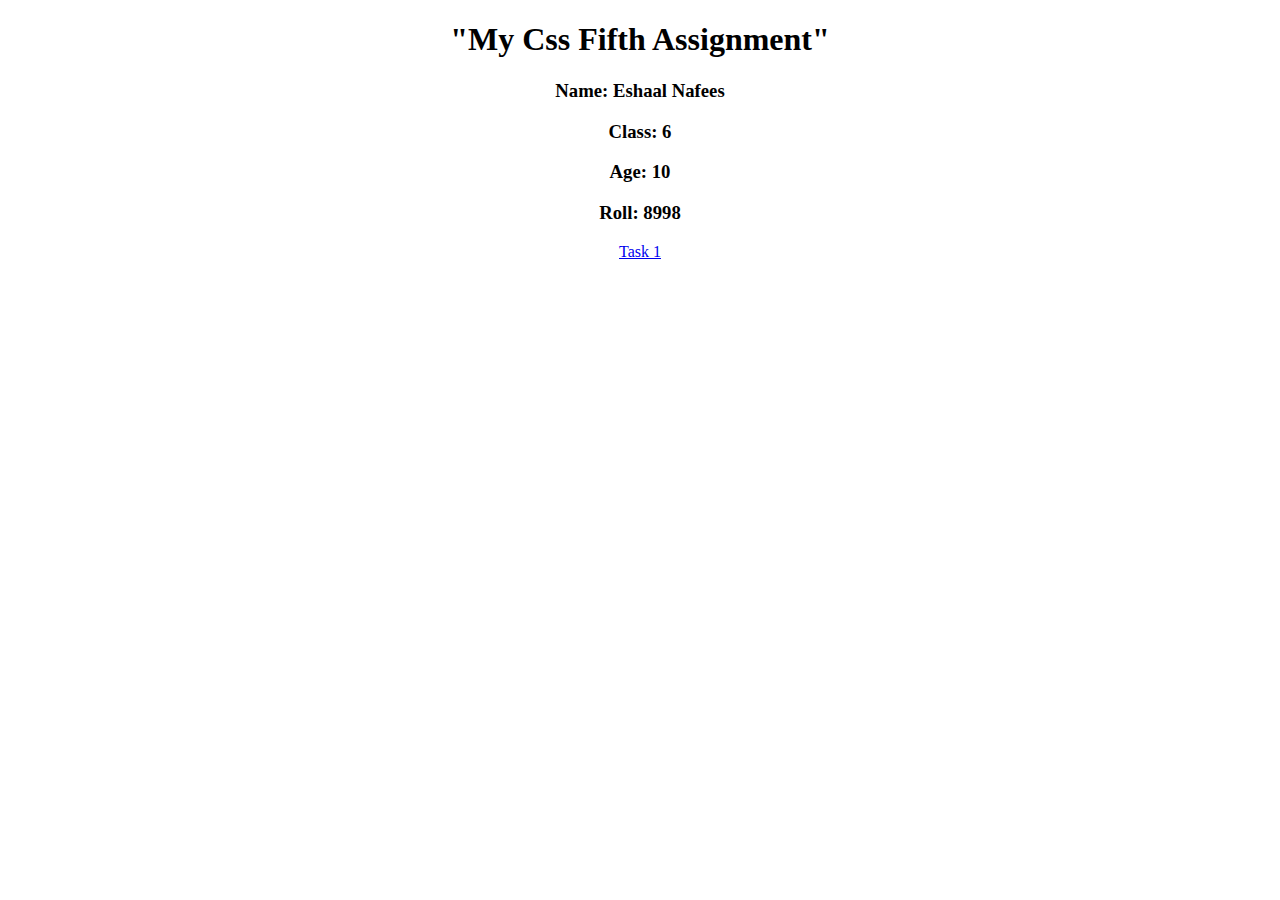
<file: index.html>
<!DOCTYPE html>
<html lang="en">
<head>
    <meta charset="UTF-8">
    <meta name="viewport" content="width=device-width, initial-scale=1.0">
    <title>Document</title>
</head>
<body>
    <center>
        <h1>"My Css Fifth Assignment"</h1> 
        <h3>Name: Eshaal Nafees</h3>
        <h3>Class: 6</h3>
        <h3>Age: 10</h3>
        <h3>Roll: 8998</h3>
    </center>
    <center>
        <a href="css 5 assignment.html">Task 1</a>
     </center>
</body>
</html>
</file>
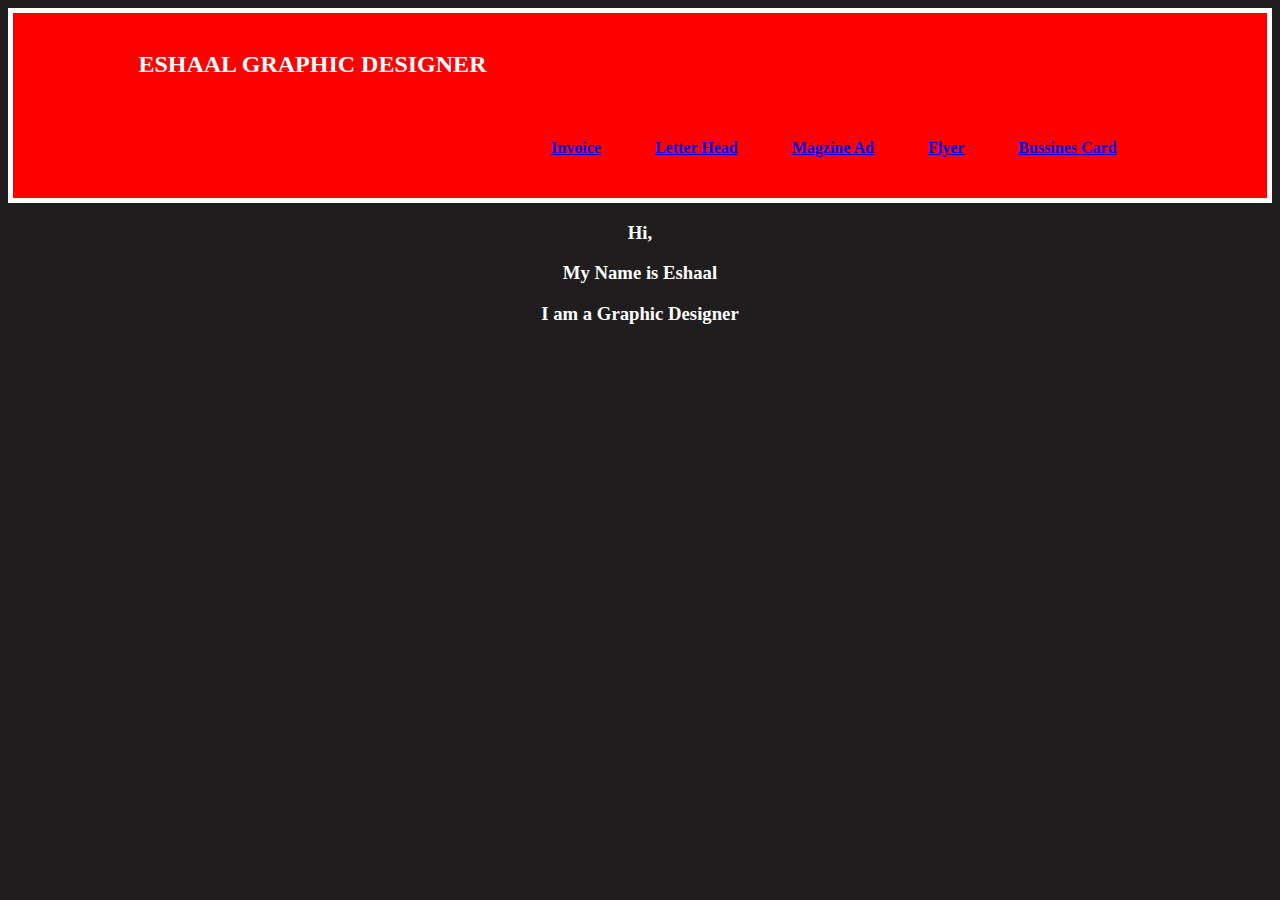
<file: css 5 assignment.html>
<!DOCTYPE html>
<html lang="en">
<head>
    <meta charset="UTF-8">
    <meta name="viewport" content="width=device-width, initial-scale=1.0">
    <title>Document</title>
</head>
<body>
    <link rel="stylesheet" href="css 5 assignment.css">
    <header>
        <nav>
            <h2>Eshaal Graphic Designer</h2>
            <ul>
                <li><a href="Invoice.html">Invoice</a></li>
                <li><a href="Letter Head.html">Letter Head</a></li>
                <li><a href="Magzine Ad.html">Magzine Ad</a></li>
                <li><a href="Flyer.html">Flyer</a></li>
                <li><a href="Bussines Card.html">Bussines Card</a></li>
            </ul>
        </nav>
    </header>
<nav class="nav2">
  <h3>
    Hi,
  </h3>
  <h3>
    My Name is Eshaal
  </h3>
  <h3>
    I am a Graphic Designer
  </h3>
</nav>
</div>
</body>
</html>
</file>
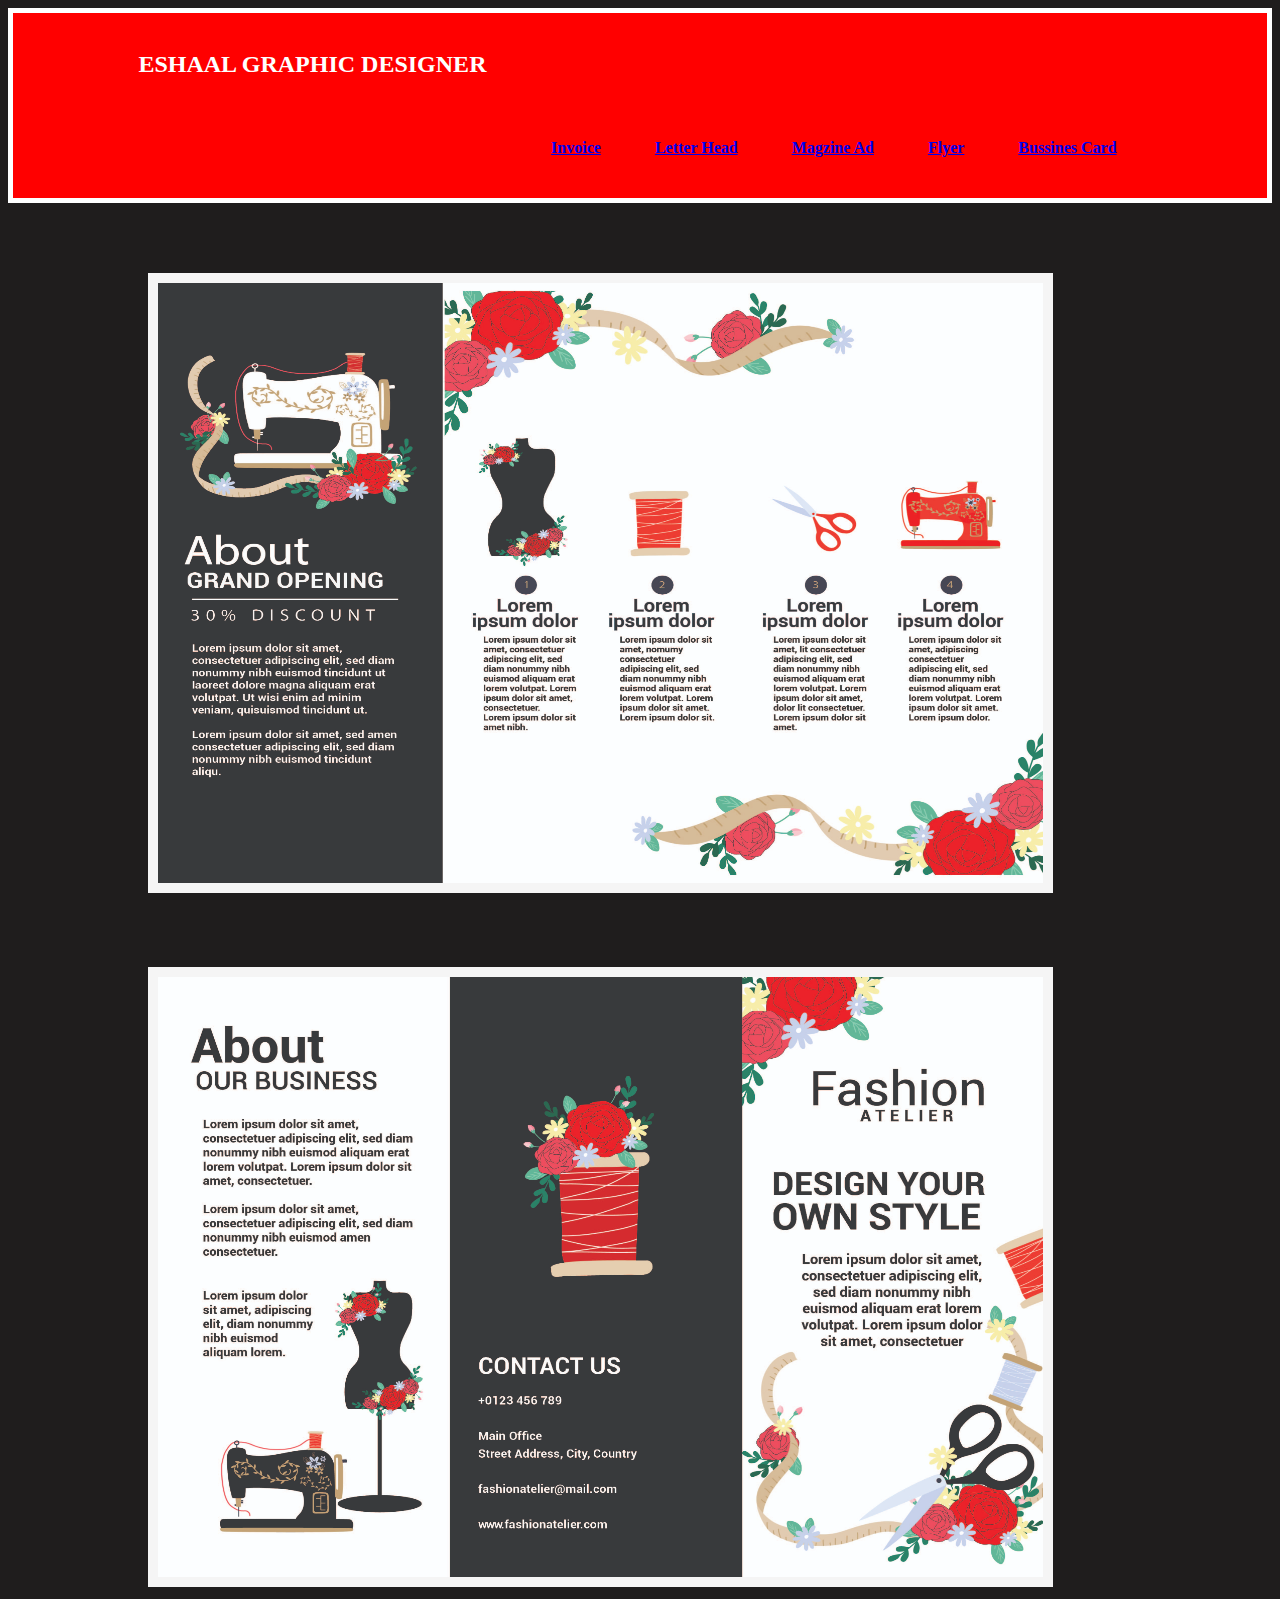
<file: Flyer.html>
<!DOCTYPE html>
<html lang="en">
<head>
    <meta charset="UTF-8">
    <meta name="viewport" content="width=device-width, initial-scale=1.0">
    <title>Document</title>
    <style>
        body{
    background-color: rgb(31, 29, 29);
    
}
header{
    border: 5px solid rgb(255, 255, 255);
    color: white;
    background-color: red;
    position: relative;
}
nav,h2,ul,li {
    display: inline-block;
}
ul {
    float: right;
}

li {
    padding: 25px 25px;
    font-weight: bold;
    cursor: pointer;
}
li:hover {
    color: black;
    cursor: pointer;
    text-decoration: 3px underline;
}
nav {
margin-left: 10%;
width: 80%;
}
h2 {
    text-transform: uppercase;
    text-align: center;
    padding-top: 18px;
}
.wow > img {
    width: 70%;
margin-top: 70px;
margin-left: 140px;
height: 600px;
width: 70%;
border: 10px whitesmoke solid;
}
.wow2 > img {
    width: 70%;
margin-top: 70px;
margin-left: 140px;
height: 600px;
width: 70%;
border: 10px whitesmoke solid;
}
    </style>
</head>
<body>
    <header>
        <nav>
            <h2>Eshaal Graphic Designer</h2>
            <ul>
                <li><a href="Invoice.html">Invoice</a></li>
                <li><a href="Letter Head.html">Letter Head</a></li>
                <li><a href="Magzine Ad.html">Magzine Ad</a></li>
                <li><a href="Flyer.html">Flyer</a></li>
                <li><a href="Bussines Card.html">Bussines Card</a></li>
            </ul>
        </nav>
    </header>
    <div class="wow">
        <img src="BRANDING BROCHURE-01.jpg" alt="">
    </div>
    <div class="wow2">
        <img src="BRANDING BROCHURE-02.jpg" alt="">
    </div>
</body>
</html>
</file>
<file: css 5 assignment.css>
body{
    background-color: rgb(31, 29, 29);
    
}
header{
    border: 5px solid rgb(255, 255, 255);
    color: white;
    background-color: red;
    position: relative;
}
nav,h2,ul,li {
    display: inline-block;
}
ul {
    float: right;
}

li {
    padding: 25px 25px;
    font-weight: bold;
    cursor: pointer;
}
li:hover {
    color: black;
    cursor: pointer;
    text-decoration: 3px underline;
}
nav {
margin-left: 10%;
width: 80%;
}
h2 {
    text-transform: uppercase;
    text-align: center;
    padding-top: 18px;
}
.nav2 {
color: white;
align-items: center;
text-align: center;
vertical-align: middle;
}
</file>
